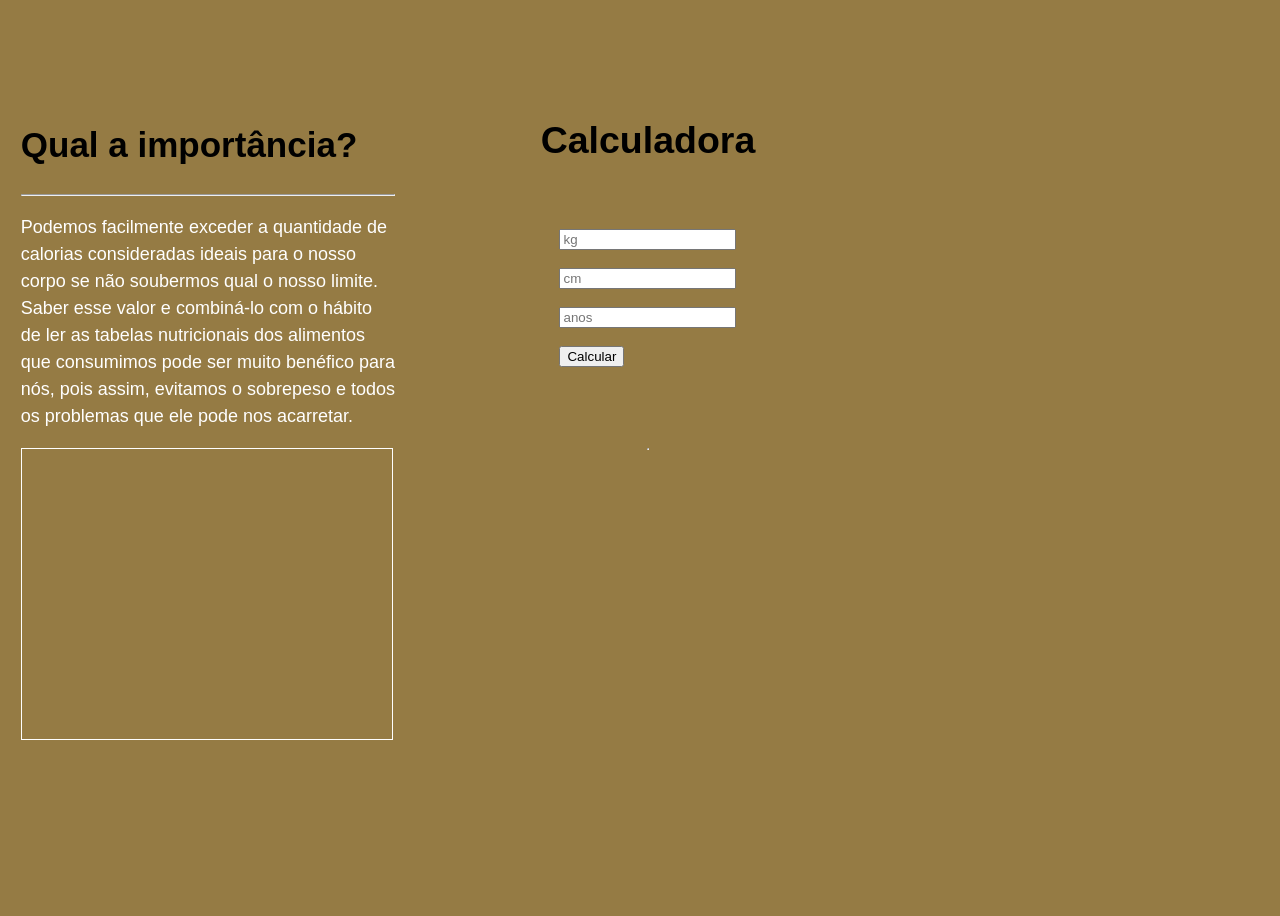
<file: index.html>
<!DOCTYPE html>
<html lang="en">
<head>
    <meta charset="UTF-8">
    <meta name="viewport" content="width=device-width, initial-scale=1.0">
    <title>Cálculo de calorias</title>
    <link rel="stylesheet" href="../view/pg_principal.css">
    <script src="../logica_calculo.js" defer></script> <!--o atributo defer faz com que o JavaScript só seja executado depois que todo o HTML for carregado-->
</head>
<body id="corpo">
    <div id="container">
        <header id="titulo"><h2>Calculadora</h2></header>
        <hr>
        <div id="calculadora">
            <input type="number" id="peso" placeholder="kg" required> <!-- required impede o envio do formulário caso o campo esteja vazio -->
        <br><br>
            <input type="number" id="altura" placeholder="cm" required>
        <br><br>
            <input type="number" id="idade" placeholder="anos" required>
        <br><br>
            <button id="exibirResultado">Calcular</button>
        <br><br>
        </div> 
        <br><br>
        <div id="resultado">
        </div>
        
        <aside id="lateral">
            <h2><strong>Qual a importância?</strong></h2>
            <hr>
            <p>
                Podemos facilmente exceder a quantidade de <br>
                calorias consideradas ideais para o nosso <br>
                corpo se não soubermos qual o nosso limite. <br>
                Saber esse valor e combiná-lo com o hábito <br>
                de ler as tabelas nutricionais dos alimentos <br>
                que consumimos pode ser muito benéfico para <br>
                nós, pois assim, evitamos o sobrepeso e todos <br>
                os problemas que ele pode nos acarretar. <br>
                
            </p>    
            <iframe id = "videoYt" width="370" height="290" src="https://www.youtube.com/embed/T5gKJX8gTQk?si=y3woEbedMqMMJxqn" title="YouTube video player" frameborder="0" allow="accelerometer; autoplay; clipboard-write; encrypted-media; gyroscope; picture-in-picture; web-share" referrerpolicy="strict-origin-when-cross-origin" allowfullscreen></iframe>
        </aside>
    </div>
</body>
</html>
</file>
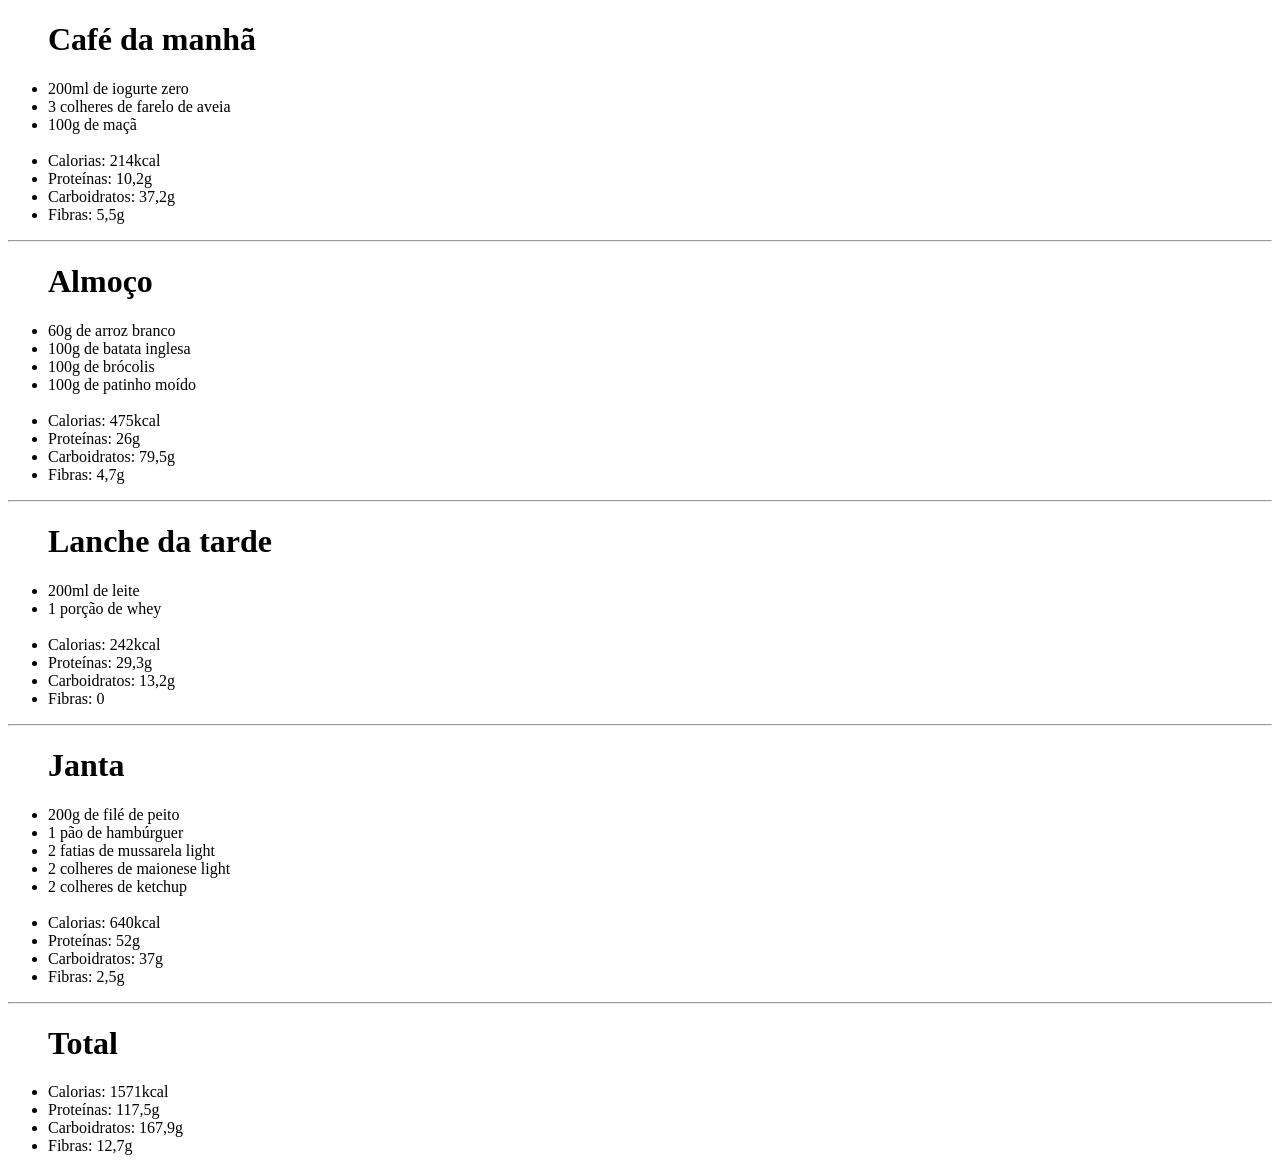
<file: cardapio1.html>
<!DOCTYPE html>
<html lang="en">
<head>
    <meta charset="UTF-8">
    <meta name="viewport" content="width=device-width, initial-scale=1.0">
    <title>Cardapio 1</title>
</head>
<body id="corpo_cardapio1">
    <main id="container_cardapio1">
        <ul class="cafe_da_manha">
            <h1>Café da manhã</h1>
            <li>200ml de iogurte zero</li>
            <li>3 colheres de farelo de aveia</li>
            <li>100g de maçã</li>
            <br>
            <li>Calorias: 214kcal</li>
            <li>Proteínas: 10,2g</li>
            <li>Carboidratos: 37,2g</li>
            <li>Fibras: 5,5g</li>
        </ul>

        <hr>

        <ul class="almoco">
            <h1>Almoço</h1>
            <li>60g de arroz branco</li>
            <li>100g de batata inglesa</li>
            <li>100g de brócolis</li>
            <li>100g de patinho moído</li>
            <br>
            <li>Calorias: 475kcal</li>
            <li>Proteínas: 26g</li>
            <li>Carboidratos: 79,5g</li>
            <li>Fibras: 4,7g</li>
        </ul>

        <hr>

        <ul class="lanche_tarde">
            <h1>Lanche da tarde</h1>
            <li>200ml de leite</li>
            <li>1 porção de whey</li>
            <br>
            <li>Calorias: 242kcal</li>
            <li>Proteínas: 29,3g</li>
            <li>Carboidratos: 13,2g</li>
            <li>Fibras: 0</li>
        </ul>
        
        <hr>

        <ul class="janta">
            <h1>Janta</h1>
            <li>200g de filé de peito</li>
            <li>1 pão de hambúrguer</li>
            <li>2 fatias de mussarela light</li>
            <li>2 colheres de maionese light</li>
            <li>2 colheres de ketchup</li>
            <br>
            <li>Calorias: 640kcal</li>
            <li>Proteínas: 52g</li>
            <li>Carboidratos: 37g</li>
            <li>Fibras: 2,5g</li>
        </ul>

        <hr>

        <ul class="total">
            <h1>Total</h1>
            <li>Calorias: 1571kcal</li>
            <li>Proteínas: 117,5g</li>
            <li>Carboidratos: 167,9g</li>
            <li>Fibras: 12,7g</li>
        </ul>
    </main>
</body>
</html>
</file>
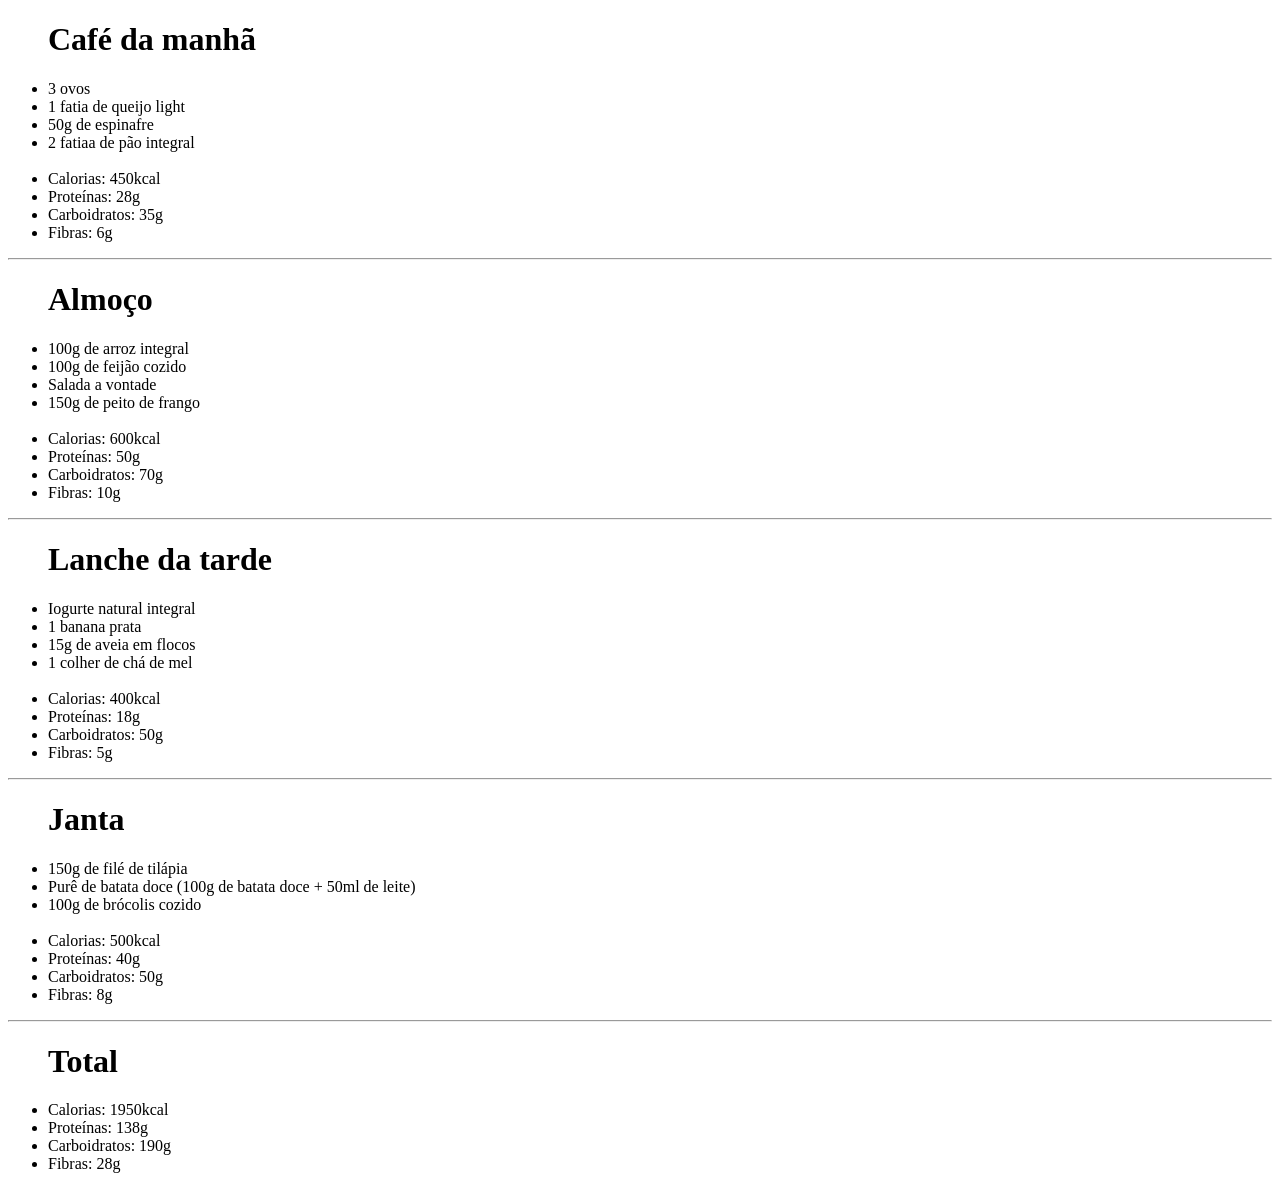
<file: cardapio2.html>
<!DOCTYPE html>
<html lang="en">
<head>
    <meta charset="UTF-8">
    <meta name="viewport" content="width=device-width, initial-scale=1.0">
    <title>Cardapio 2</title>
</head>
<body id="corpo_cardapio2">
    <main id="container_cardapio2">
        <ul class="cafe_da_manha">
            <h1>Café da manhã</h1>
            <li>3 ovos</li>
            <li>1 fatia de queijo light</li>
            <li>50g de espinafre</li>
            <li>2 fatiaa de pão integral</li>
            <br>
            <li>Calorias: 450kcal</li>
            <li>Proteínas: 28g</li>
            <li>Carboidratos: 35g</li>
            <li>Fibras: 6g</li>
        </ul>
        
        <hr>
        
        <ul class="almoco">
            <h1>Almoço</h1>
            <li>100g de arroz integral</li>
            <li>100g de feijão cozido</li>
            <li>Salada a vontade</li>
            <li>150g de peito de frango</li>
            <br>
            <li>Calorias: 600kcal</li>
            <li>Proteínas: 50g</li>
            <li>Carboidratos: 70g</li>
            <li>Fibras: 10g</li>
        </ul>

        <hr>

        <ul class="lanche_tarde">
            <h1>Lanche da tarde</h1>
            <li>Iogurte natural integral</li>
            <li>1 banana prata</li>
            <li>15g de aveia em flocos</li>
            <li>1 colher de chá de mel</li>
            <br>
            <li>Calorias: 400kcal</li>
            <li>Proteínas: 18g</li>
            <li>Carboidratos: 50g</li>
            <li>Fibras: 5g</li>
        </ul>

        <hr>

        <ul class="janta">
            <h1>Janta</h1>
            <li>150g de filé de tilápia</li>
            <li>Purê de batata doce (100g de batata doce + 50ml de leite)</li>
            <li>100g de brócolis cozido</li>
            <br>
            <li>Calorias: 500kcal</li>
            <li>Proteínas: 40g</li>
            <li>Carboidratos: 50g</li>
            <li>Fibras: 8g</li>
        </ul>

        <hr>

        <ul class="total">
            <h1>Total</h1>
            <li>Calorias: 1950kcal</li>
            <li>Proteínas: 138g</li>
            <li>Carboidratos: 190g</li>
            <li>Fibras: 28g</li>
        </ul>
    </main>
</body>
</html>
</file>
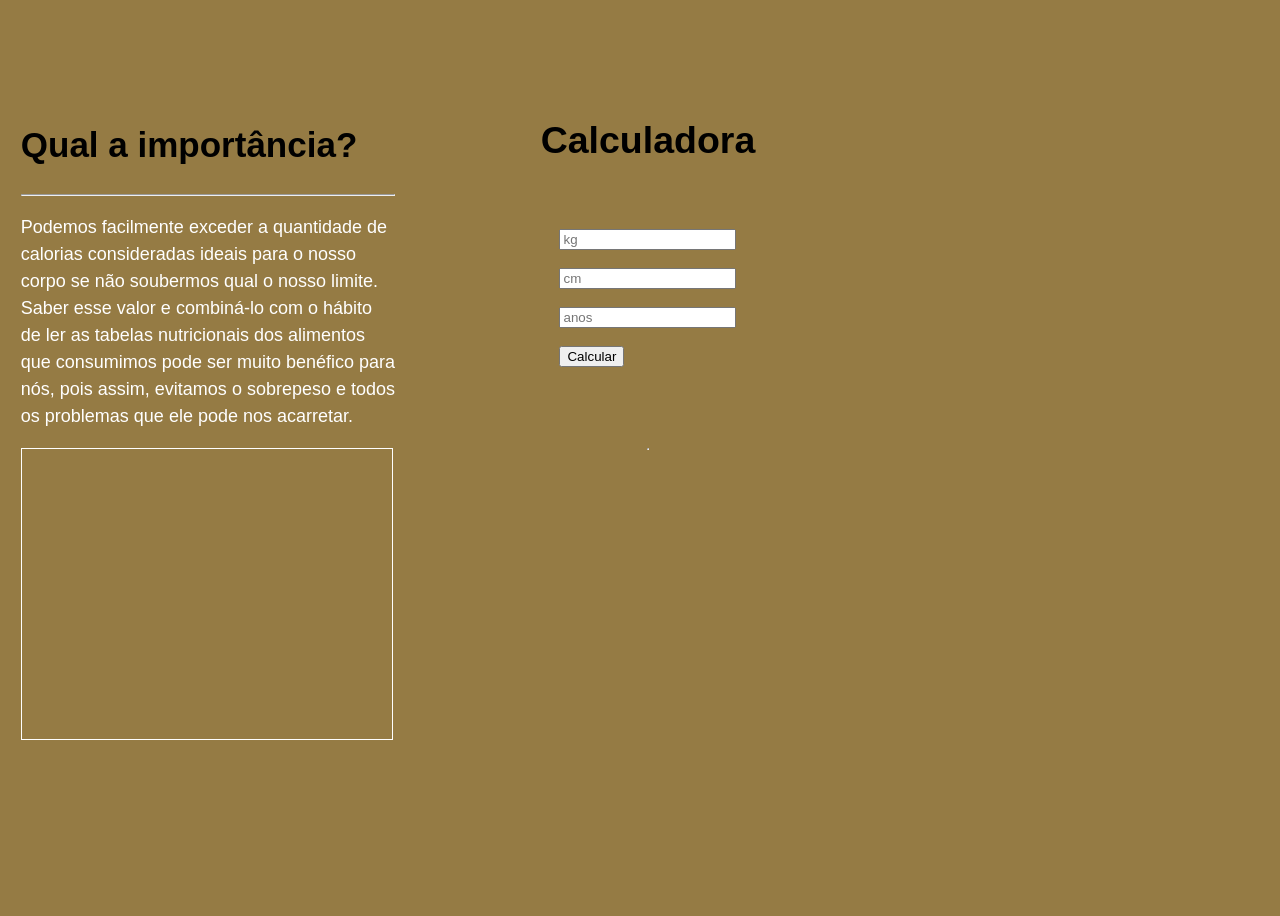
<file: pg_principal.html>
<!DOCTYPE html>
<html lang="en">
<head>
    <meta charset="UTF-8">
    <meta name="viewport" content="width=device-width, initial-scale=1.0">
    <title>Cálculo de calorias</title>
    <link rel="stylesheet" href="pg_principal.css">
    <script src="logica_calculo.js" defer></script> <!--o atributo defer faz com que o JavaScript só seja executado depois que todo o HTML for carregado-->
</head>
<body id="corpo">
    <div id="container">
        <header id="titulo"><h2>Calculadora</h2></header>
        <hr>
        <div id="calculadora">
            <input type="number" id="peso" placeholder="kg" required> <!-- required impede o envio do formulário caso o campo esteja vazio -->
        <br><br>
            <input type="number" id="altura" placeholder="cm" required>
        <br><br>
            <input type="number" id="idade" placeholder="anos" required>
        <br><br>
            <button id="exibirResultado">Calcular</button>
        <br><br>
        </div> 
        <br><br>
        <div id="resultado">
        </div>
        
        <aside id="lateral">
            <h2><strong>Qual a importância?</strong></h2>
            <hr>
            <p>
                Podemos facilmente exceder a quantidade de <br>
                calorias consideradas ideais para o nosso <br>
                corpo se não soubermos qual o nosso limite. <br>
                Saber esse valor e combiná-lo com o hábito <br>
                de ler as tabelas nutricionais dos alimentos <br>
                que consumimos pode ser muito benéfico para <br>
                nós, pois assim, evitamos o sobrepeso e todos <br>
                os problemas que ele pode nos acarretar. <br>
                
            </p>    
            <iframe id = "videoYt" width="370" height="290" src="https://www.youtube.com/embed/T5gKJX8gTQk?si=y3woEbedMqMMJxqn" title="YouTube video player" frameborder="0" allow="accelerometer; autoplay; clipboard-write; encrypted-media; gyroscope; picture-in-picture; web-share" referrerpolicy="strict-origin-when-cross-origin" allowfullscreen></iframe>
        </aside>
    </div>
</body>
</html>
</file>
<file: view/pg_principal.css>
#corpo{
    display: flex;
    justify-content: center;
    height: 100vh;
    width: 100%;
    background-color: #886b2ee3;
}

#container{
    position: relative;
    display: flex;
    height: 98vh;
    width: 98vw;
    justify-content: center;
    align-items: center;    
}

#titulo{
    display: flex;
    justify-content: center;
    align-items: center;
    position: absolute;
    top: 9%; /*topo*/
    font-family: Helvetica, sans-serif;
    font-size: 25px;
}

#calculadora{
    position: absolute;
    justify-content: center;
    align-items: center;
    top: 25%; /*medida que posiciona em relação ao pai*/ 
}

#lateral{
    position: absolute;
    justify-content: center;
    align-items: center;
    top: 10%;
    left:0;
    height: 80vh;
}

    #lateral p{
        font-family: Helvetica, sans-serif;
        font-size: 18px;
        color: white;
        line-height: 1.5;
    }

    #lateral h2{
        font-family: Helvetica, sans-serif;
        font-size: 35px;
        
    }

    #videoYt{
        border: 1px solid white;
    }

#resultado{
    display: flex;
    position: absolute;
    width: 30%;
    height:40%;
    top: 50%;
    justify-content: center;
    font-family: Helvetica, sans-serif;
    font-size: 22px;
}

   #exibirCardapio{
    display: flex;
    justify-content: center;
    align-items: center;
    position: absolute;
    top: 45%;
    font-family: Helvetica, sans-serif;
    font-size: 18px;
    
   }
</file>
<file: pg_principal.css>
#corpo{
    display: flex;
    justify-content: center;
    height: 100vh;
    width: 100%;
    background-color: #886b2ee3;
}

#container{
    position: relative;
    display: flex;
    height: 98vh;
    width: 98vw;
    justify-content: center;
    align-items: center;    
}

#titulo{
    display: flex;
    justify-content: center;
    align-items: center;
    position: absolute;
    top: 9%; /*topo*/
    font-family: Helvetica, sans-serif;
    font-size: 25px;
}

#calculadora{
    position: absolute;
    justify-content: center;
    align-items: center;
    top: 25%; /*medida que posiciona em relação ao pai*/ 
}

#lateral{
    position: absolute;
    justify-content: center;
    align-items: center;
    top: 10%;
    left:0;
    height: 80vh;
}

    #lateral p{
        font-family: Helvetica, sans-serif;
        font-size: 18px;
        color: white;
        line-height: 1.5;
    }

    #lateral h2{
        font-family: Helvetica, sans-serif;
        font-size: 35px;
        
    }

    #videoYt{
        border: 1px solid white;
    }

#resultado{
    display: flex;
    position: absolute;
    width: 30%;
    height:40%;
    top: 50%;
    justify-content: center;
    font-family: Helvetica, sans-serif;
    font-size: 22px;
}

   #exibirCardapio{
    display: flex;
    justify-content: center;
    align-items: center;
    position: absolute;
    top: 45%;
    font-family: Helvetica, sans-serif;
    font-size: 18px;
    
   }
</file>
